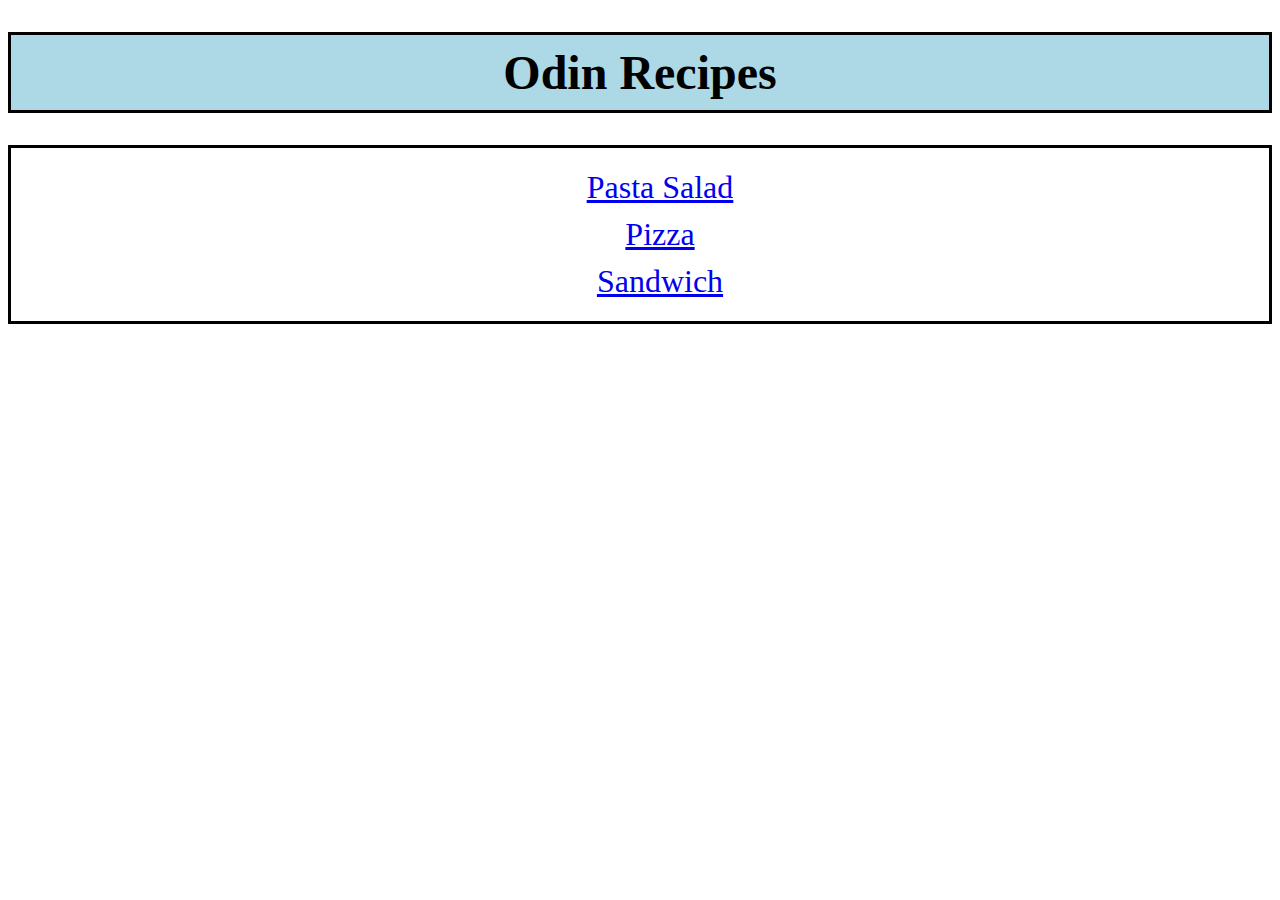
<file: index.html>
<!DOCTYPE html>
<html lang="en">
    <head>
        <title>Odin Recipes</title>
        <meta charset="UTF-8">
        <link rel="stylesheet" href="./style.css">
    </head>

    <body>
        <h1 class="title">Odin Recipes</h1>
        <div class="card">
            <ul>
                <li><a href="./recipes/pasta-salad.html">Pasta Salad</a></li>
                <li><a href="./recipes/pizza.html">Pizza</a></li>
                <li><a href="./recipes/sandwich.html">Sandwich</a></li>
            </ul>
        </div>
    </body>
</html>
</file>
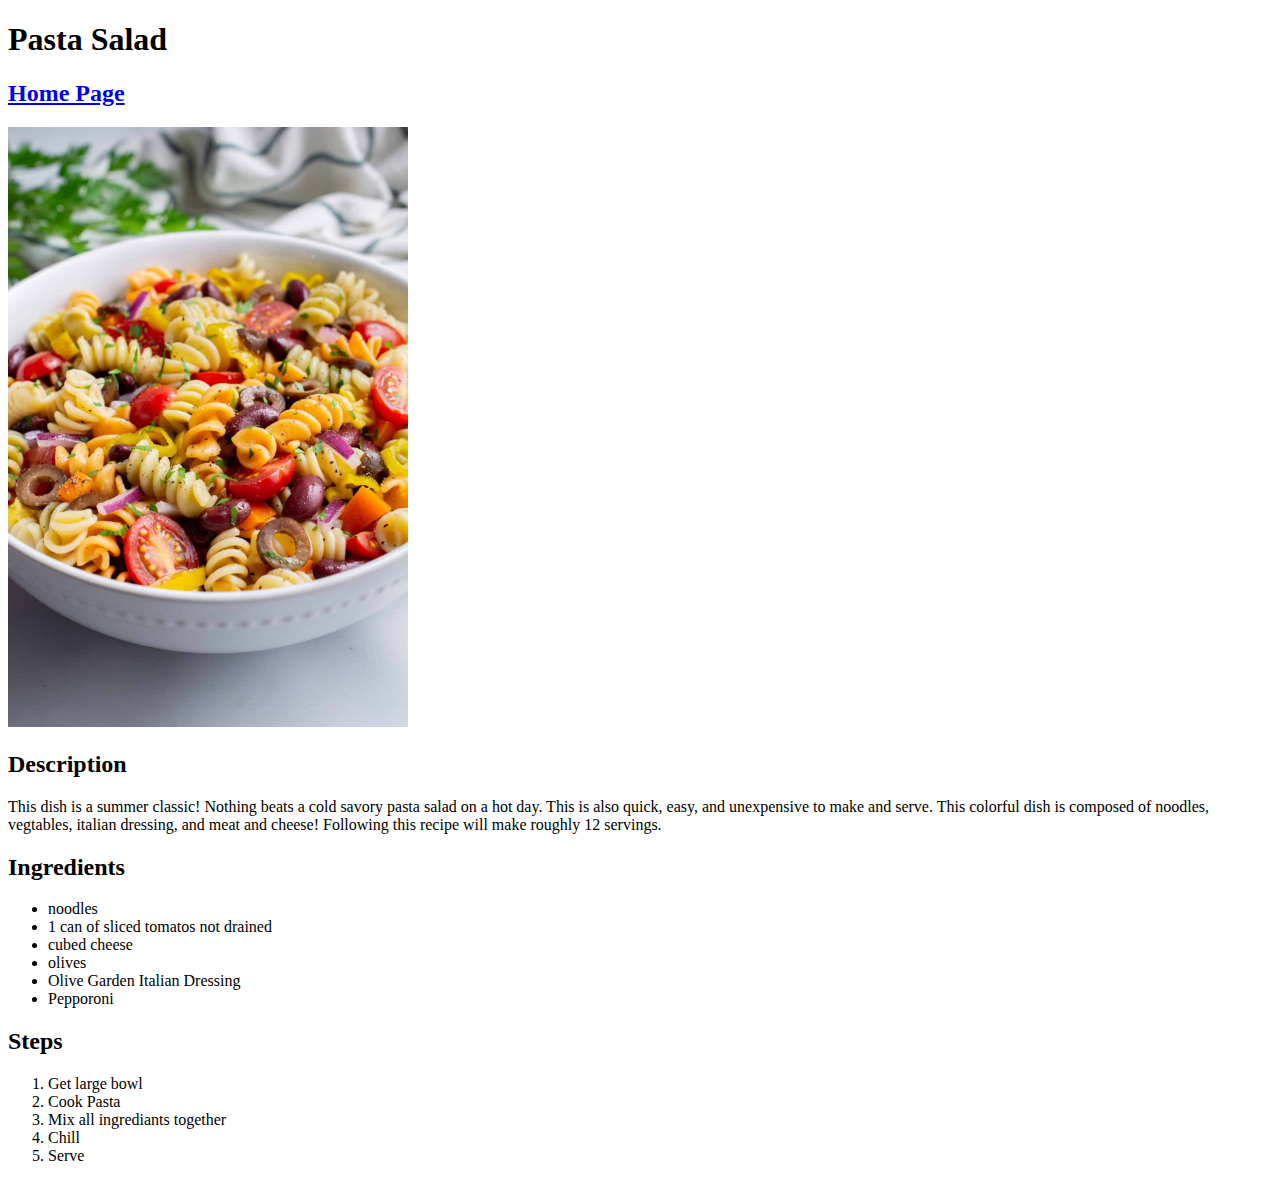
<file: recipes/pasta-salad.html>
<!DOCTYPE html>
<html lang="en">
    <head>
        <meta charset="UTF-8">
        <title>Pasta Salad</title>
    </head>
    <body>
        <h1>
            Pasta Salad
        </h1>
        <h2><a href="../index.html">Home Page</a></h2>
        <img src="../images/pasta-salad.jpg" width="400" height="600">
        <h2>Description</h2>
        <p>This dish is a summer classic! Nothing beats a cold savory pasta salad 
            on a hot day. This is also quick, easy, and unexpensive to make and serve. 
            This colorful dish is composed of noodles, vegtables, italian dressing, and 
            meat and cheese! Following this recipe will make roughly 12 servings. 
        </p>
        <h2>Ingredients</h2>
        <ul>
            <li>noodles</li>
            <li>1 can of sliced tomatos not drained</li>
            <li>cubed cheese</li>
            <li>olives</li>
            <li>Olive Garden Italian Dressing</li>
            <li>Pepporoni</li>
        </ul>
        <h2>Steps</h2>
        <ol>
            <li>Get large bowl</li>
            <li>Cook Pasta</li>
            <li>Mix all ingrediants together</li>
            <li>Chill</li>
            <li>Serve</li>
        </ol>
    </body>
</html>
</file>
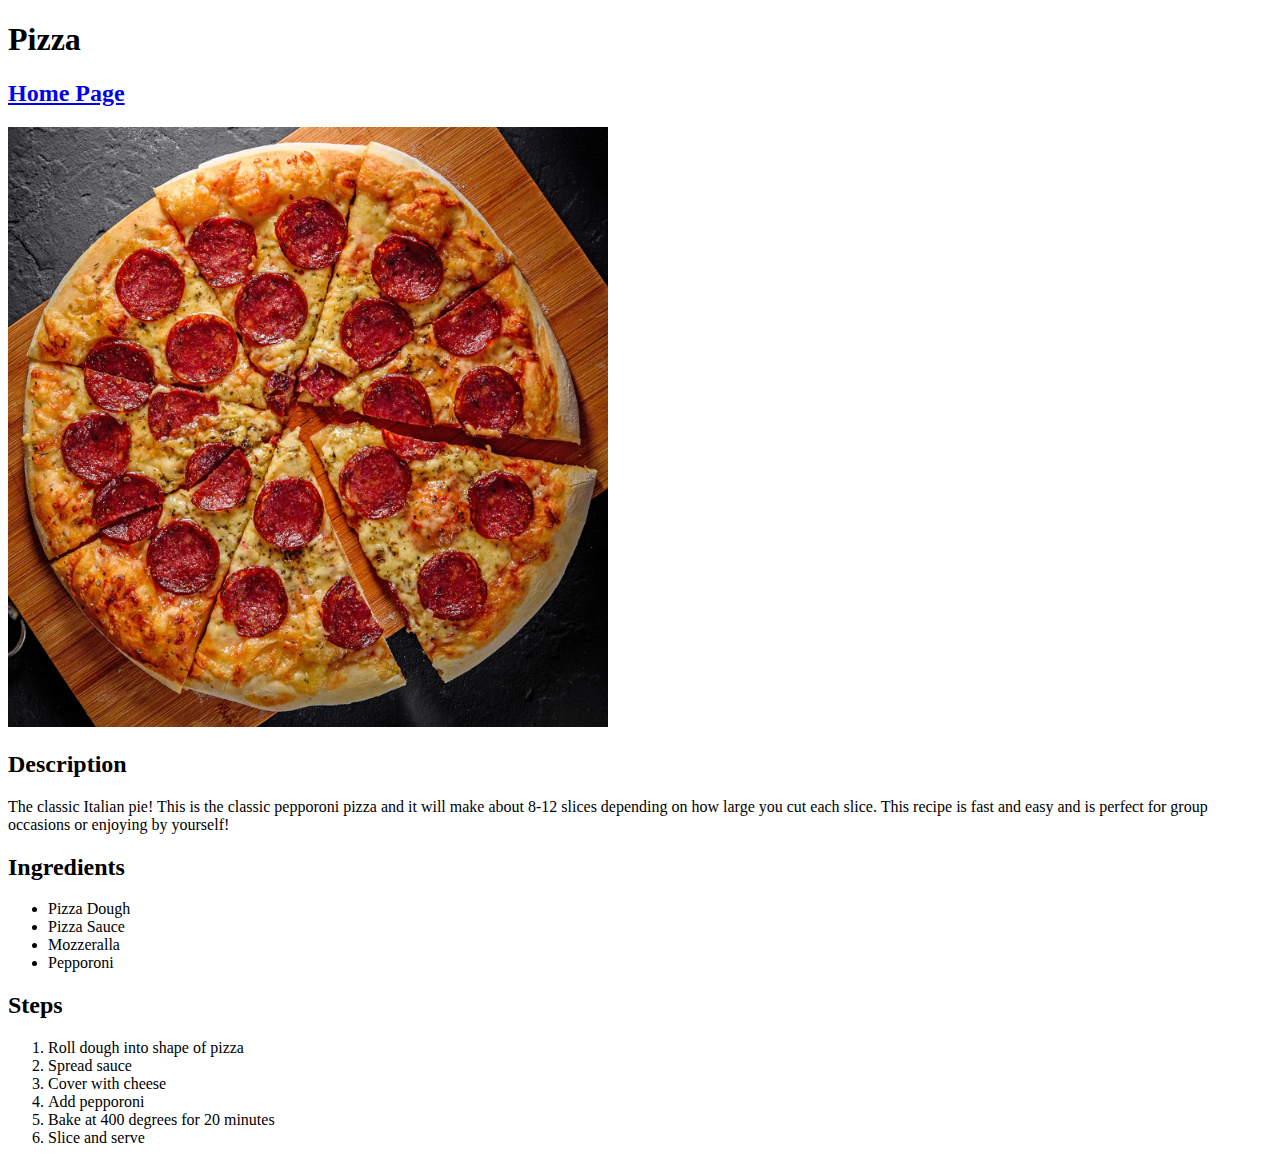
<file: recipes/pizza.html>
<!DOCTYPE html>
<html lang="en">
    <head>
        <meta charset="UTF-8">
        <title>Pizza</title>
    </head>
    <body>
        <h1>
            Pizza
        </h1>
        <h2><a href="../index.html">Home Page</a></h2>
        <img src="../images/pizza.jpg" width="600" height="600">
        <h2>Description</h2>
        <p>The classic Italian pie! This is the classic pepporoni pizza and it will make about 8-12 slices depending on how large you cut each slice. 
            This recipe is fast and easy and is perfect for group occasions or enjoying by yourself! 
        </p>
        <h2>Ingredients</h2>
        <ul>
            <li>Pizza Dough</li>
            <li>Pizza Sauce</li>
            <li>Mozzeralla</li>
            <li>Pepporoni</li>
        </ul>
        <h2>Steps</h2>
        <ol>
            <li>Roll dough into shape of pizza</li>
            <li>Spread sauce</li>
            <li>Cover with cheese</li>
            <li>Add pepporoni</li>
            <li>Bake at 400 degrees for 20 minutes</li>
            <li>Slice and serve</li>
        </ol>
    </body>
</html>
</file>
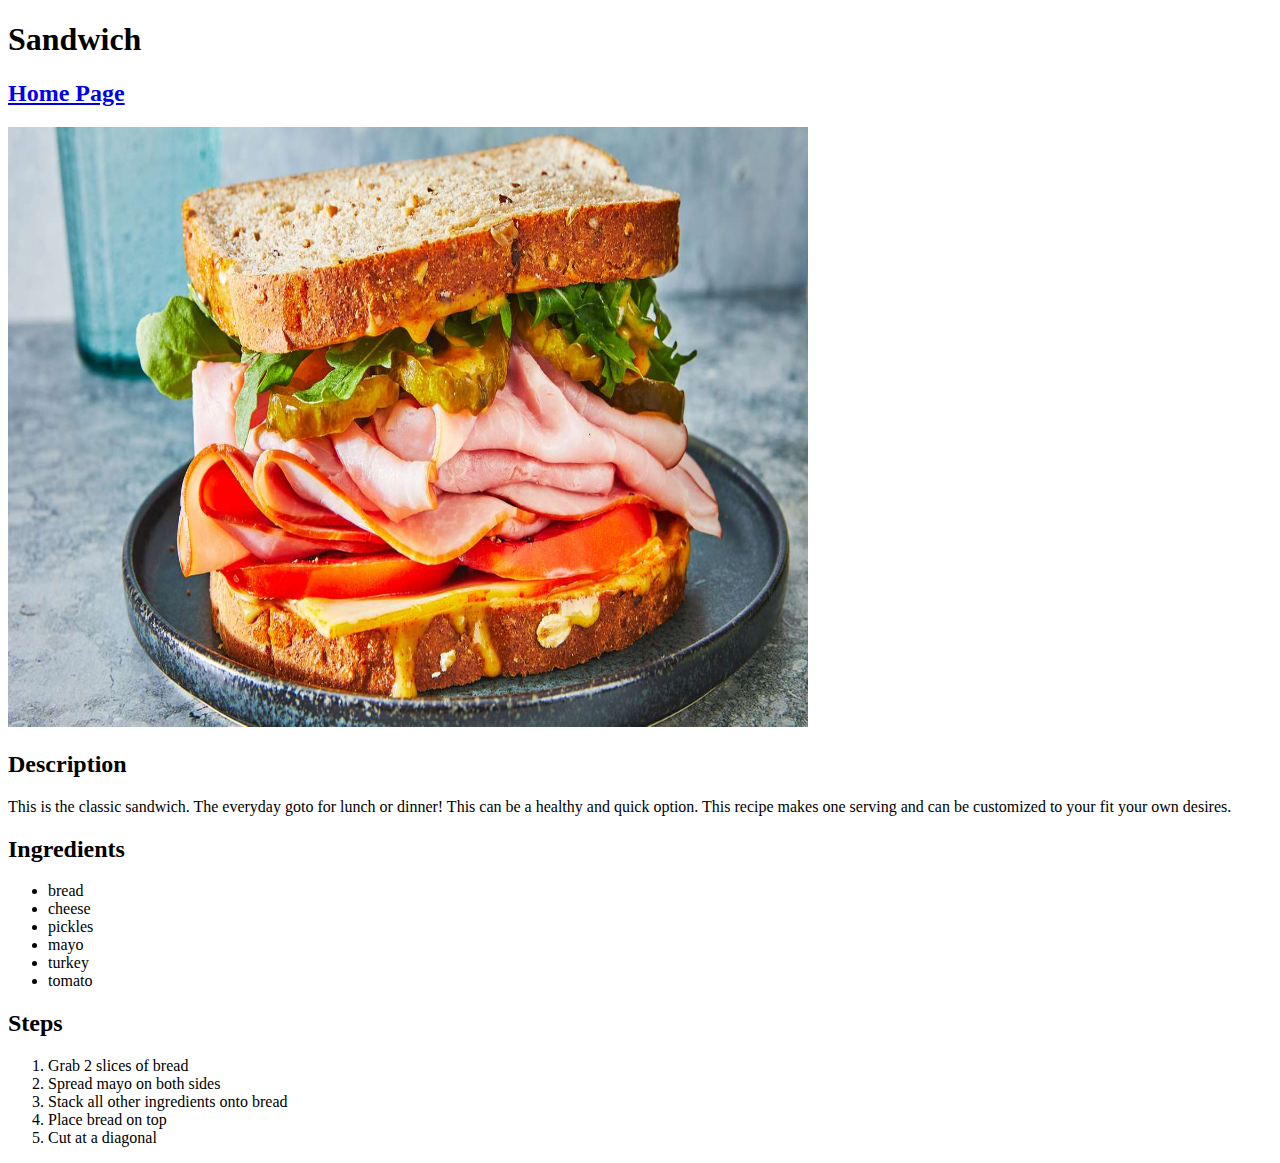
<file: recipes/sandwich.html>
<!DOCTYPE html>
<html lang="en">
    <head>
        <meta charset="UTF-8">
        <title>Sandwich</title>
    </head>
    <body>
        <h1 class="title">
            Sandwich
        </h1>
        <h2><a href="../index.html">Home Page</a></h2>
        <img src="../images/sandwich.jpg" width="800" height="600">
        <h2>Description</h2>
        <p> This is the classic sandwich. The everyday goto for lunch or dinner! 
            This can be a healthy and quick option. This recipe makes one serving and can be customized to your fit your own desires. 
        </p>
        <h2>Ingredients</h2>
        <ul>
            <li>bread</li>
            <li>cheese</li>
            <li>pickles</li>
            <li>mayo</li>
            <li>turkey</li>
            <li>tomato</li>
        </ul>
        <h2>Steps</h2>
        <ol>
            <li>Grab 2 slices of bread</li>
            <li>Spread mayo on both sides</li>
            <li>Stack all other ingredients onto bread</li>
            <li>Place bread on top</li>
            <li>Cut at a diagonal</li>
        </ol>
    </body>
</html>
</file>
<file: style.css>
* {
    box-sizing: border-box;
}

.title {
    background-color: lightblue;
    border: solid black;
    padding: 10px;
    text-align: center;
    font-size: 48px;
}

ul {
    list-style: none;
}

.card {
    border: solid black;
    text-align: center;
    padding: auto;
}

.card li {
    padding: 5px;
}

a {
    font-size: 32px;
}
</file>
